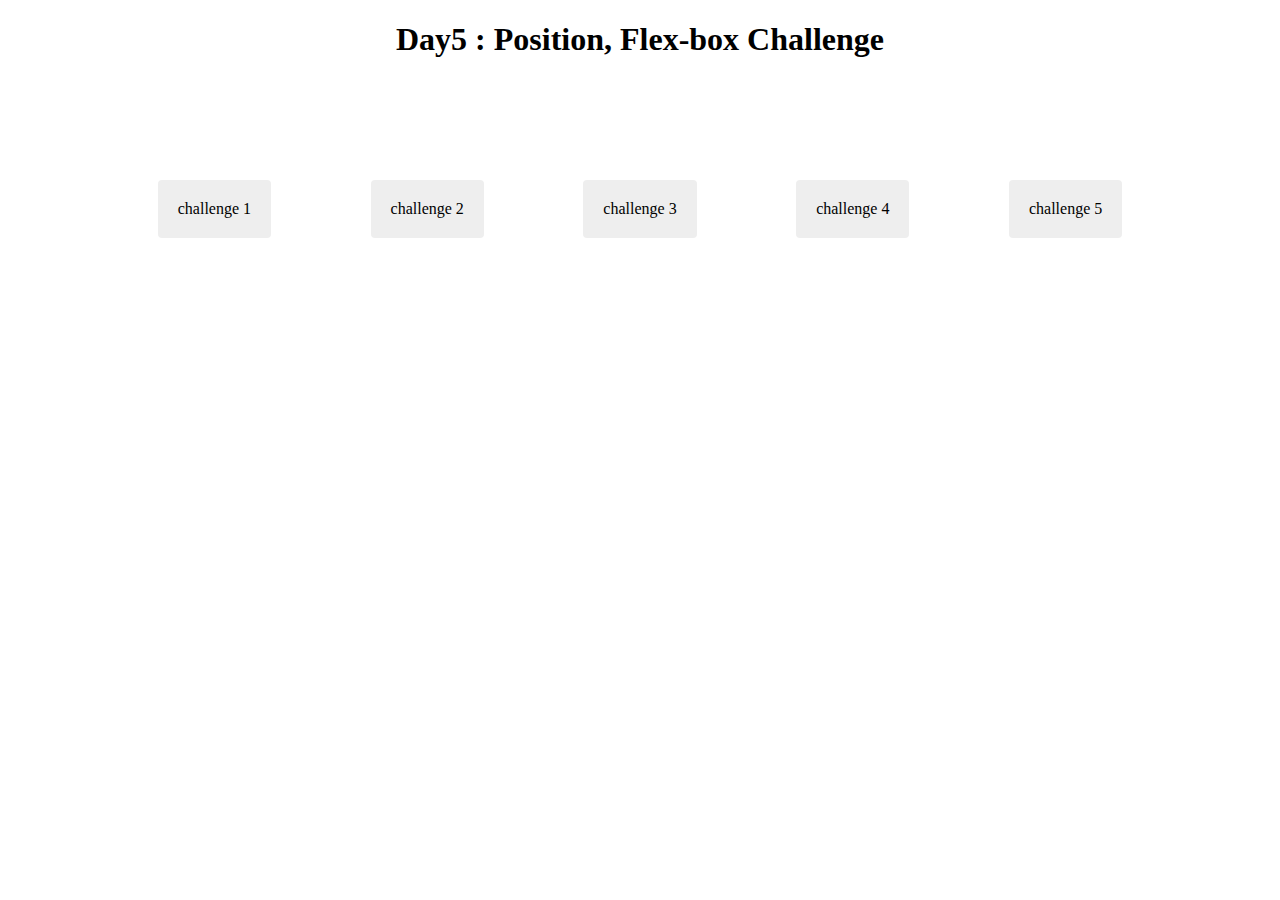
<file: index.html>
<!DOCTYPE html>
<html lang="en">
<head>
  <meta charset="UTF-8">
  <meta name="viewport" content="width=device-width, initial-scale=1.0">
  <title>Day5 : Position, Flex box</title>
  <link rel="stylesheet" href="style.css">
</head>
<body>
  <h1>Day5 : Position, Flex-box Challenge</h1>
  <div class="main-container">
    <a href="./challenge/challenge1.html">challenge 1</a>
    <a href="./challenge/challenge2.html">challenge 2</a>
    <a href="./challenge/challenge3.html">challenge 3</a>
    <a href="./challenge/challenge4.html">challenge 4</a>
    <a href="./challenge/challenge5.html">challenge 5</a>
  </div>
</body>
</html>
</file>
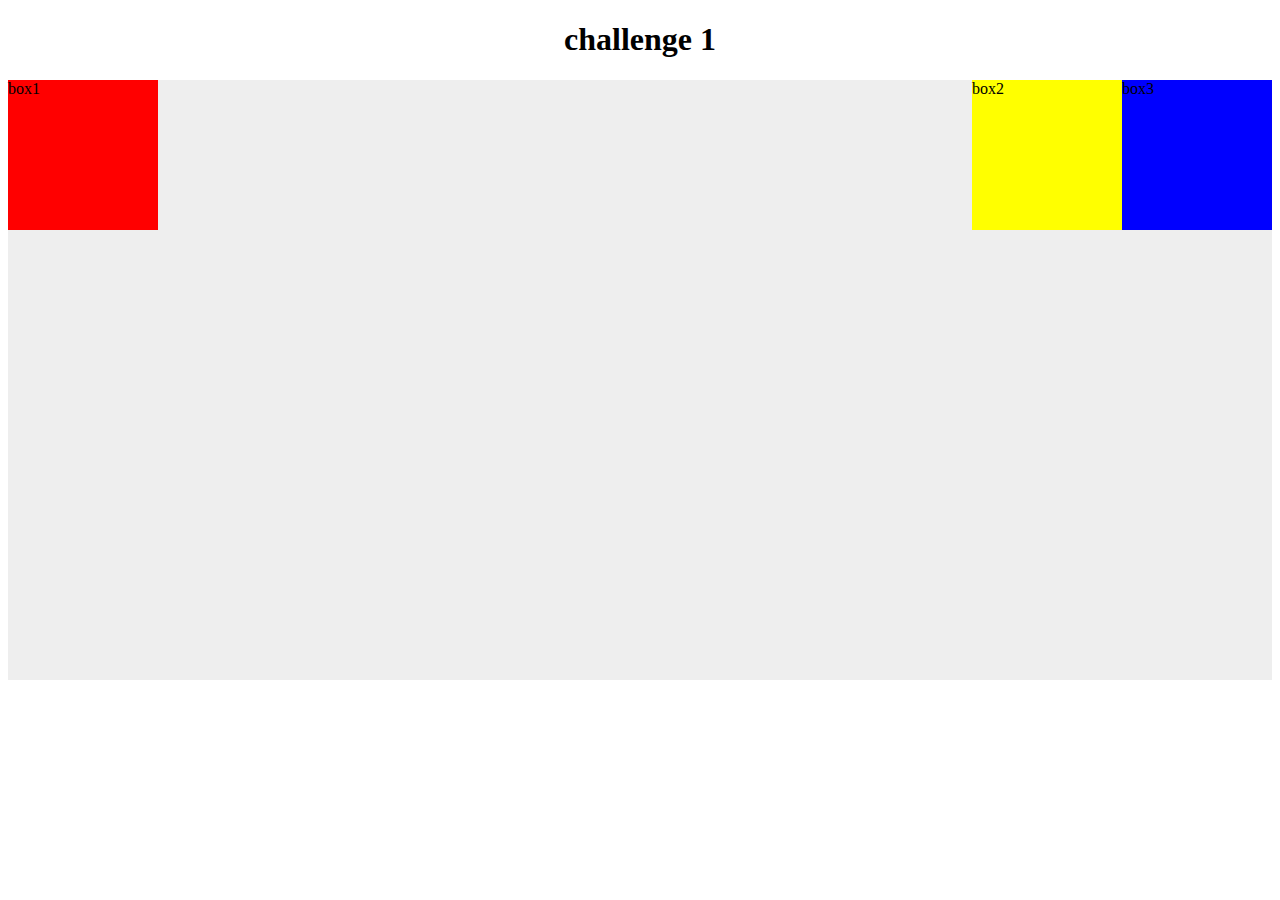
<file: challenge/challenge1.html>
<!DOCTYPE html>
<html lang="en">
<head>
  <meta charset="UTF-8">
  <meta name="viewport" content="width=device-width, initial-scale=1.0">
  <title>challenge1</title>
  <link rel="stylesheet" href="../style.css">
  <style>
    .container {
      display: flex;
    }
    .box1 {
      margin-right: auto;
    }
  </style>
</head>
<body>
  <h1>challenge 1</h1>
  <div class="container">
    <div class="box box1">box1</div>
    <div class="box box2">box2</div>
    <div class="box box3">box3</div>
  </div>
</body>
</html>
</file>
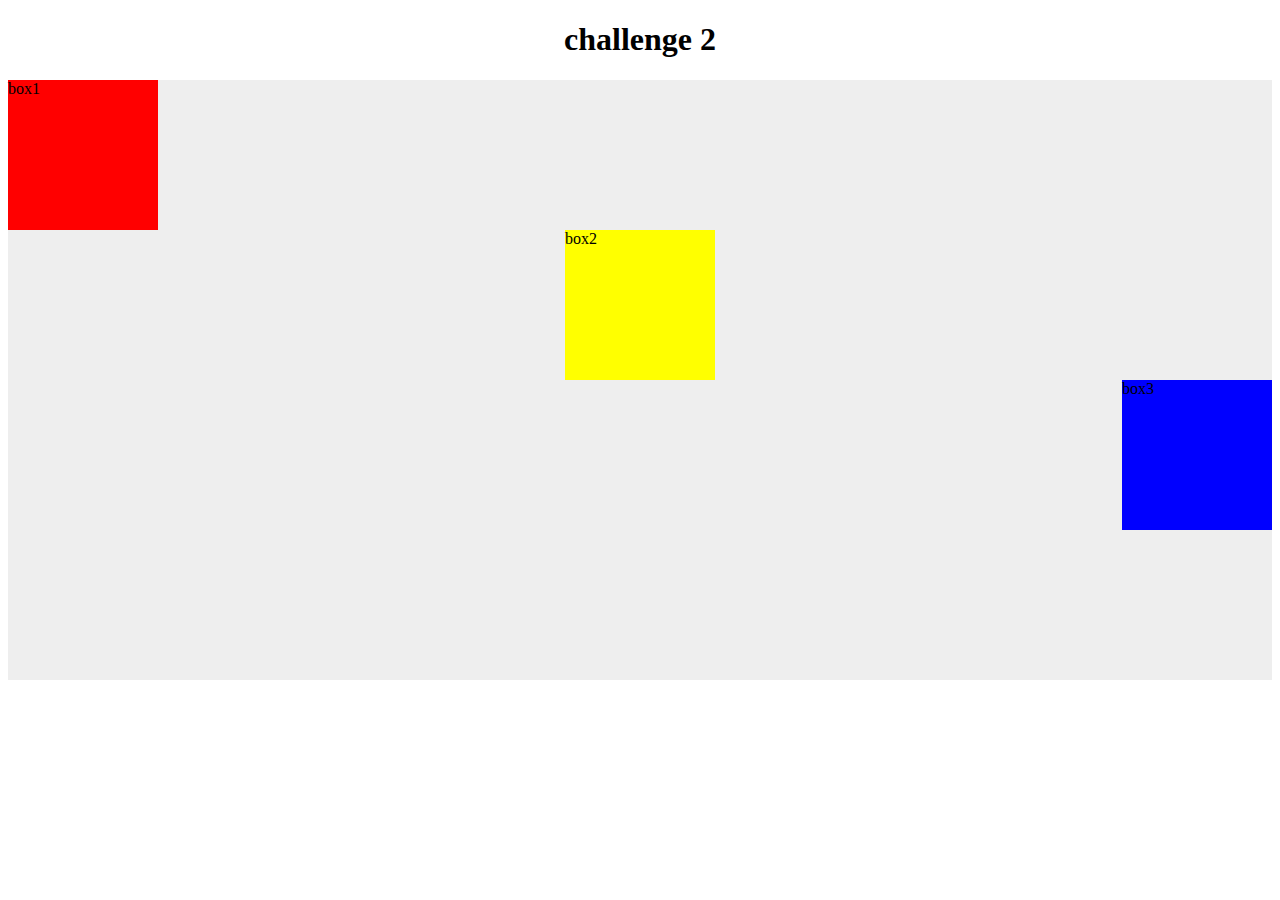
<file: challenge/challenge2.html>
<!DOCTYPE html>
<html lang="en">
<head>
  <meta charset="UTF-8">
  <meta name="viewport" content="width=device-width, initial-scale=1.0">
  <title>challenge2</title>
  <link rel="stylesheet" href="../style.css">
  <style>
    .container {
      display: flex;
      flex-direction: column;
    }
    .box2 {
      align-self: center;
    }
    .box3 {
      align-self: flex-end;
    }
  </style>
</head>
<body>
  <h1>challenge 2</h1>
  <div class="container">
    <div class="box box1">box1</div>
    <div class="box box2">box2</div>
    <div class="box box3">box3</div>
  </div>
</body>
</html>
</file>
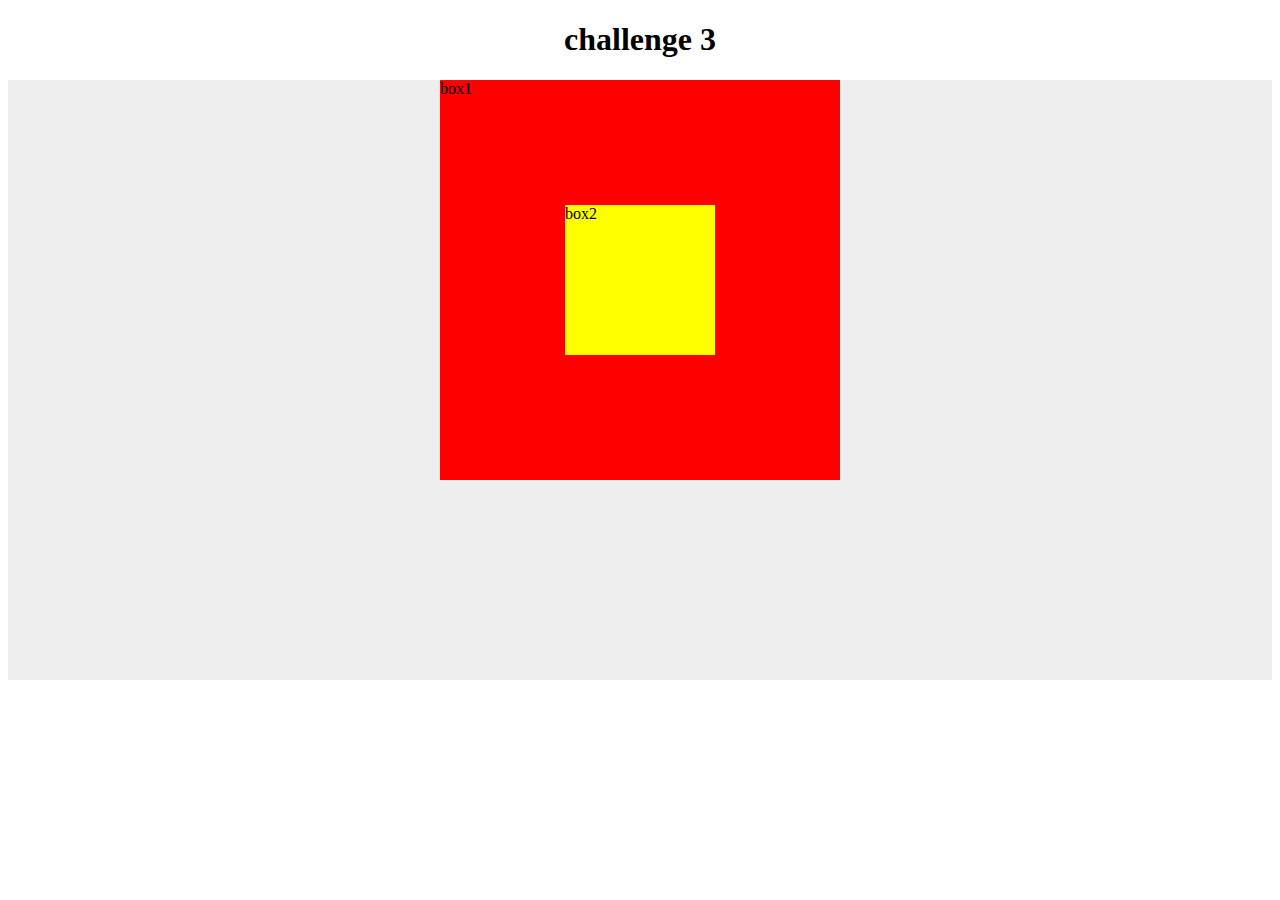
<file: challenge/challenge3.html>
<!DOCTYPE html>
<html lang="en">
<head>
  <meta charset="UTF-8">
  <meta name="viewport" content="width=device-width, initial-scale=1.0">
  <title>challenge3</title>
  <link rel="stylesheet" href="../style.css">
  <style>
    .container {
      display: flex;
      justify-content: center;
    }
    .box1 {
      width: 400px;
      height: 400px;
      position: relative;
    }
    .box2 {
      position: absolute;
      top: calc(50% - 75px);
      left: calc(50% - 75px);
    }
  </style>
</head>
<body>
  <h1>challenge 3</h1>
  <div class="container">
    <div class="box box1">box1
      <div class="box box2">box2</div>
    </div>
  </div>
</body>
</html>
</file>
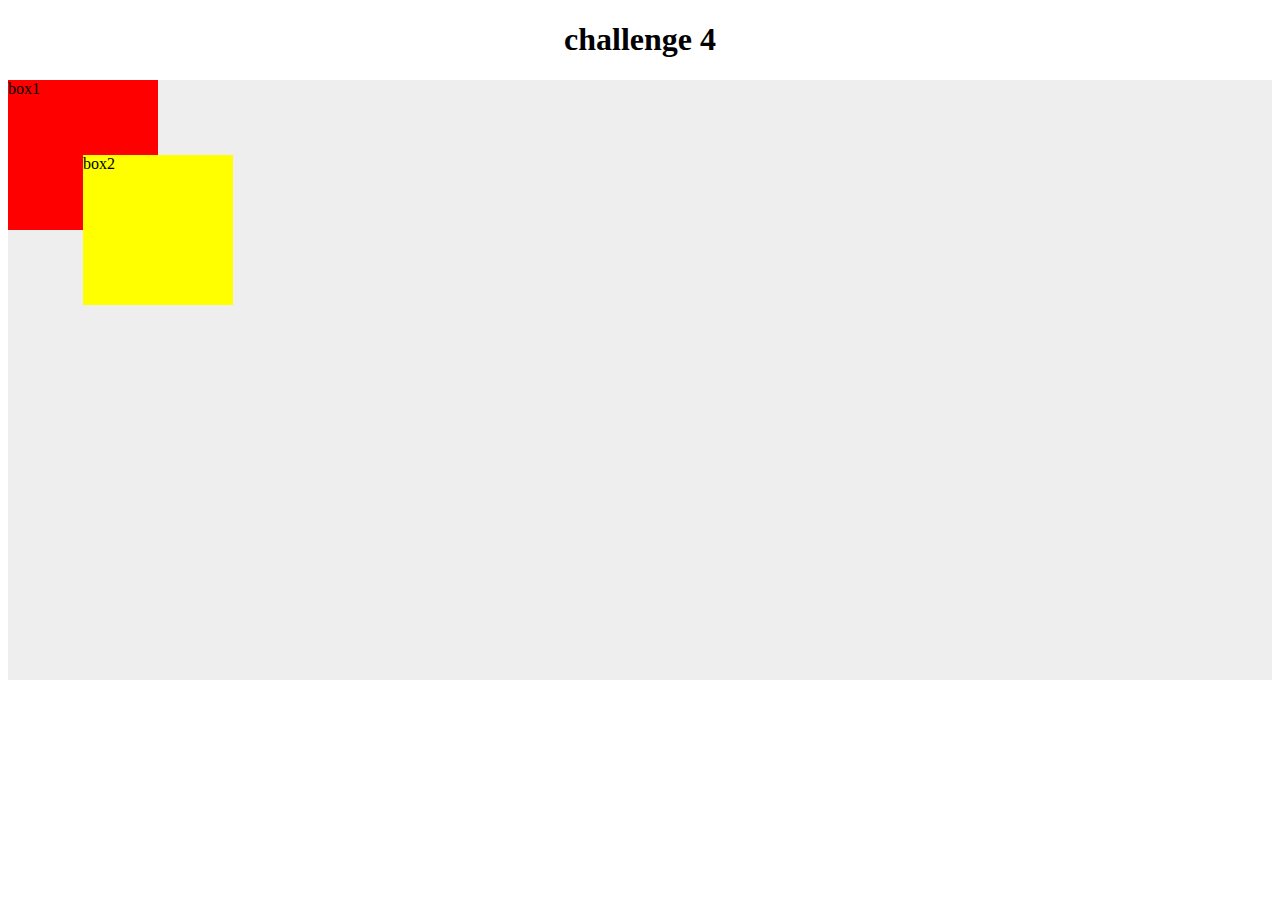
<file: challenge/challenge4.html>
<!DOCTYPE html>
<html lang="en">
<head>
  <meta charset="UTF-8">
  <meta name="viewport" content="width=device-width, initial-scale=1.0">
  <title>challenge4</title>
  <link rel="stylesheet" href="../style.css">
  <style>
    .container {
      position: relative;
    }
    .box2 {
      position: absolute;
      top: 75px;
      left: 75px;
    }
  </style>
</head>
<body>
  <h1>challenge 4</h1>
  <div class="container">
    <div class="box box1">box1</div>
    <div class="box box2">box2</div>
  </div>
</body>
</html>
</file>
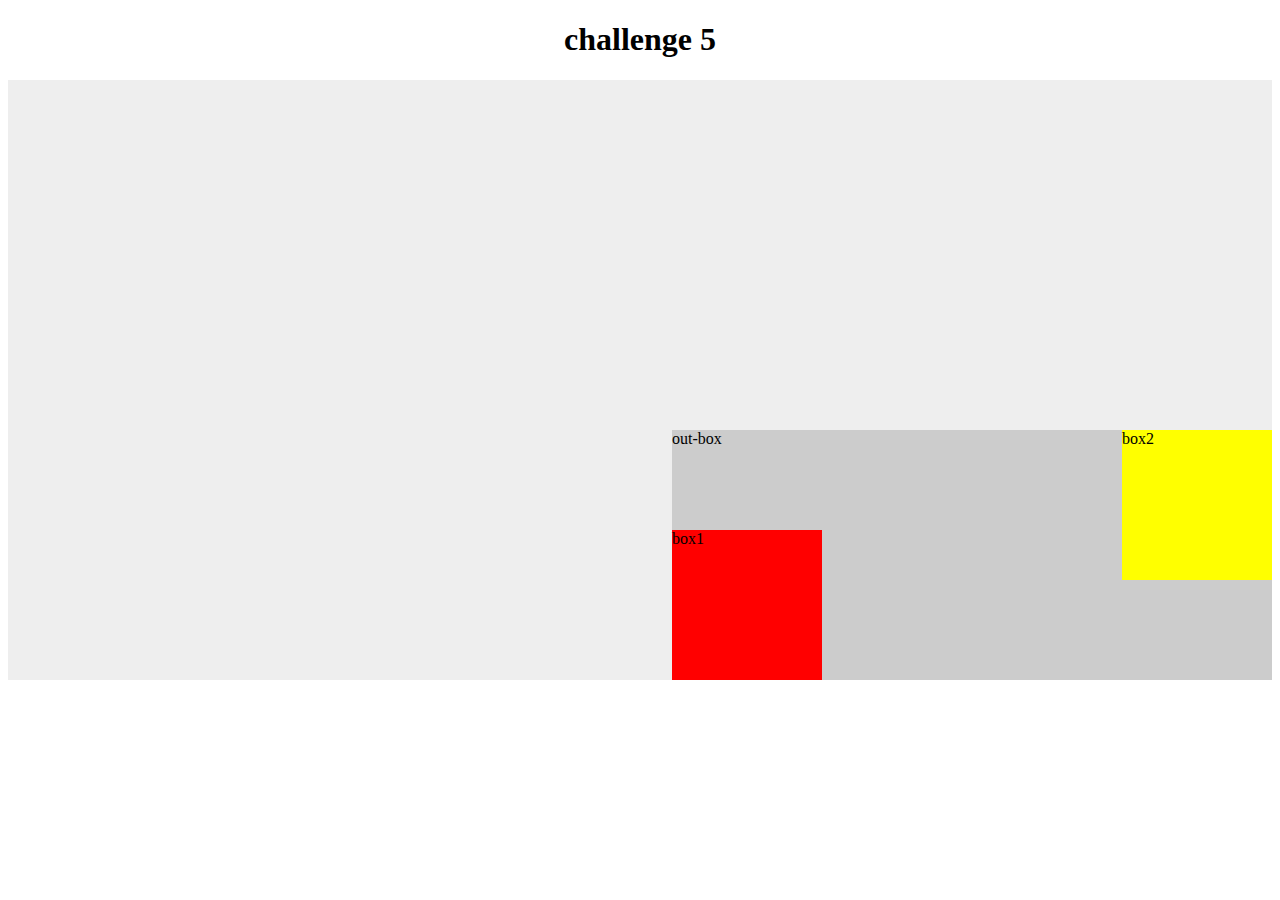
<file: challenge/challenge5.html>
<!DOCTYPE html>
<html lang="en">
<head>
  <meta charset="UTF-8">
  <meta name="viewport" content="width=device-width, initial-scale=1.0">
  <title>challenge5</title>
  <link rel="stylesheet" href="../style.css">
  <style>
    .container {
      display: flex;
      justify-content: flex-end;
      align-items: flex-end;
    }
    .out-box {
      width: 600px;
      height: 250px;
      background-color: #ccc;
      position: relative;
    }
    .box1 {
      position: absolute;
      bottom: 0;
    }
    .box2 {
      position: absolute;
      top: 0;
      right: 0;
    }
  </style>
</head>
<body>
  <h1>challenge 5</h1>
  <div class="container">
    <div class="out-box">out-box
      <div class="box box1">box1</div>
      <div class="box box2">box2</div>
    </div>
  </div>
</body>
</html>
</file>
<file: style.css>
h1 {
  text-align: center;
}

a {
  text-decoration: none;
  color: black;
  background-color: #eee;
  padding: 20px;
  border-radius: 4px;
  transition: all 0.5s;
}

a:hover {
  background-color: #ccc;
}

.main-container {
  padding: 100px;
  display: flex;
  justify-content: space-around;
}

.container {
  background-color: #eee;
  height: 600px;
}
.box {
  width: 150px;
  height: 150px;
}
.box1 {
  background-color: red;
}
.box2 {
  background-color: yellow;
}
.box3 {
  background-color: blue;
}
</file>
